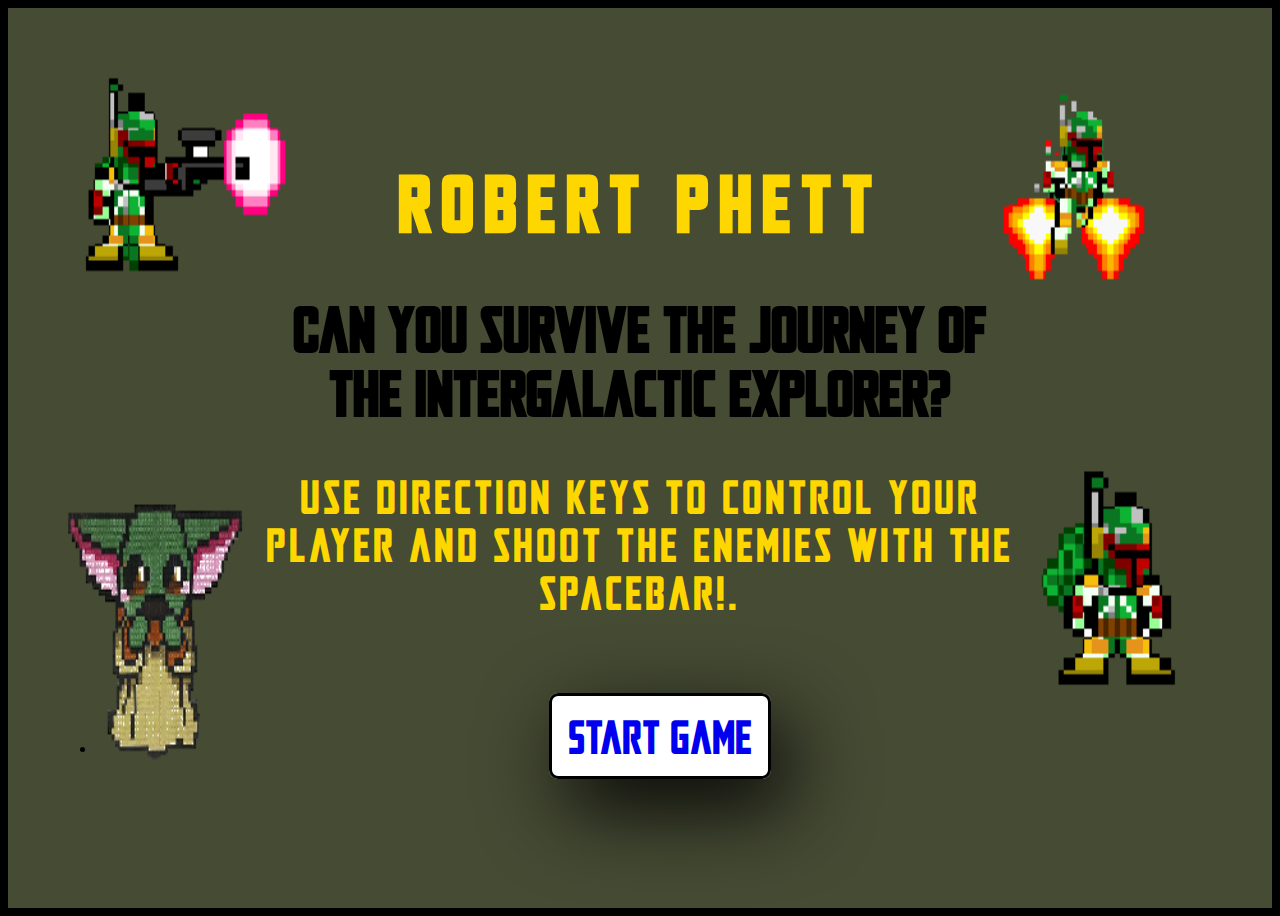
<file: index.html>
<!DOCTYPE html>
<html lang="en">
  <head>
    <meta charset="UTF-8" />
    <meta name="viewport" content="width=device-width, initial-scale=1.0" />
    <title>Project Explorer</title>
    <link rel="stylesheet" href="/styles/styles.css">
  </head>
  <body>
     <div class="wrapper">
    <div id="menu" class="main">
      <div id="main">
        <h1>Robert Phett</h1>
         <h3>Can you survive the journey of the intergalactic explorer?</h2>
      <p>Use direction keys to control your player and shoot the enemies with the spacebar!.</p>
        <ul>
          <li><a href="#" id="start-button">Start Game</a></li>
        </ul>
      </div>
    </div>
  </div>

  <div class="wrapper" id="loser">
    <div id="menu" class="main">
      <div id="main">
        <h1>You lost!</h1>
         <div id="scores"></div><h4>Your score:  <span id="current-score">0</span></h4> <h4> Your Highscore:  <span id="high-score">0</span></h4>
      <p>You failed your Mandalorian brethren but your heroic efforts were acknowledged. You might get a Disney movie out of it tho.</p>
        <ul>
          <li><a href="#" id="start-button2">Play again</a></li>
        </ul>
      </div>
    </div>
  </div>
  <div class="canvas-wrapper">

    <canvas height="700" width="1500" id="canvas"></canvas>
   
  </div>
  
     <script src="/scripts/powerup.js"></script>
    <script src="/scripts/enemies.js"></script>
    <script src="/scripts/healthbar.js"></script>
    <script src="/scripts/bullets.js"></script>
    <script src="/scripts/player.js"></script>
    <script src="/scripts/scoreboard.js"></script>
    <script src="/scripts/background.js"></script>
    <script src="/scripts/game.js"></script>
    <script src="/scripts/images.js"></script>
  </body>
</html>
</file>
<file: styles/styles.css>
html {
  padding: 0;
  margin: 0;
  background-color: black;
  display: flex;
  justify-content: center;
  align-items: center;
  font-family: 'Mandalore';
}

@font-face {
  font-family: Mandalore;
  src: url('/styles/Mandalore-K77lD.otf') format('opentype');
}
.wrapper {
  background-image: url('/images/menu/bg.png');
  background-size: 100% 100%;
  height: 100vh;
  display: flex;
  flex-direction: column;
  align-items: center;
  justify-content: center;
  text-align: center;
}

.wrapper h1 {
  color: gold;
}

.wrapper h3 {
  font-size: 4rem;
  width: 60%;
  margin: 0 auto;
}

.wrapper p {
  color: gold;
  font-size: 3rem;
}
#scores {
  display: flex;
  flex-wrap: wrap;
}

#loser {
  display: none;
  padding-top: 1rem;
}

#loser h1 {
  margin-top: 3rem;
}

#loser #scores {
  margin-top: -4rem;
}

.canvas-wrapper {
  display: none;
  justify-content: center;
  align-content: center;
  margin-top: 1rem;
}

h1 {
  font-size: 5rem;
  letter-spacing: 10px;
}

h4 {
  font-size: 3rem;
  width: 100%;
  margin: 0 auto;
  color: gold;
  letter-spacing: 6px;
}

p {
  font-size: 2rem;
  width: 60%;
  padding-top: 3rem;
  margin: 0 auto;
  letter-spacing: 3px;
  margin-bottom: 6rem;
}

#start-button {
  text-decoration: none;
  font-size: 3rem;
  background-color: white;
  padding: 1rem;

  border: 3px solid black;
  border-radius: 9px;
  box-shadow: 17px 29px 82px 0px rgba(0, 0, 0, 0.94);
}

#start-button :hover {
  transform: scale(2);
}
ul {
  margin: 3rem;
}

ul:hover {
  transform: scale(1.2);
}

#start-button2 {
  text-decoration: none;
  font-size: 3rem;
  background-color: white;
  padding: 1rem;
  border: 3px solid black;
  border-radius: 9px;
  box-shadow: 17px 29px 82px 0px rgba(0, 0, 0, 0.94);
}

#loser h1 {
  font-size: 7rem;
  color: black;
}

#loser h3 {
  font-size: 2rem;
}
#loser span {
  font-size: 6rem;
}

#loser p {
  font-size: 3rem;
  color: black;
  margin-bottom: 0;
}
</file>
